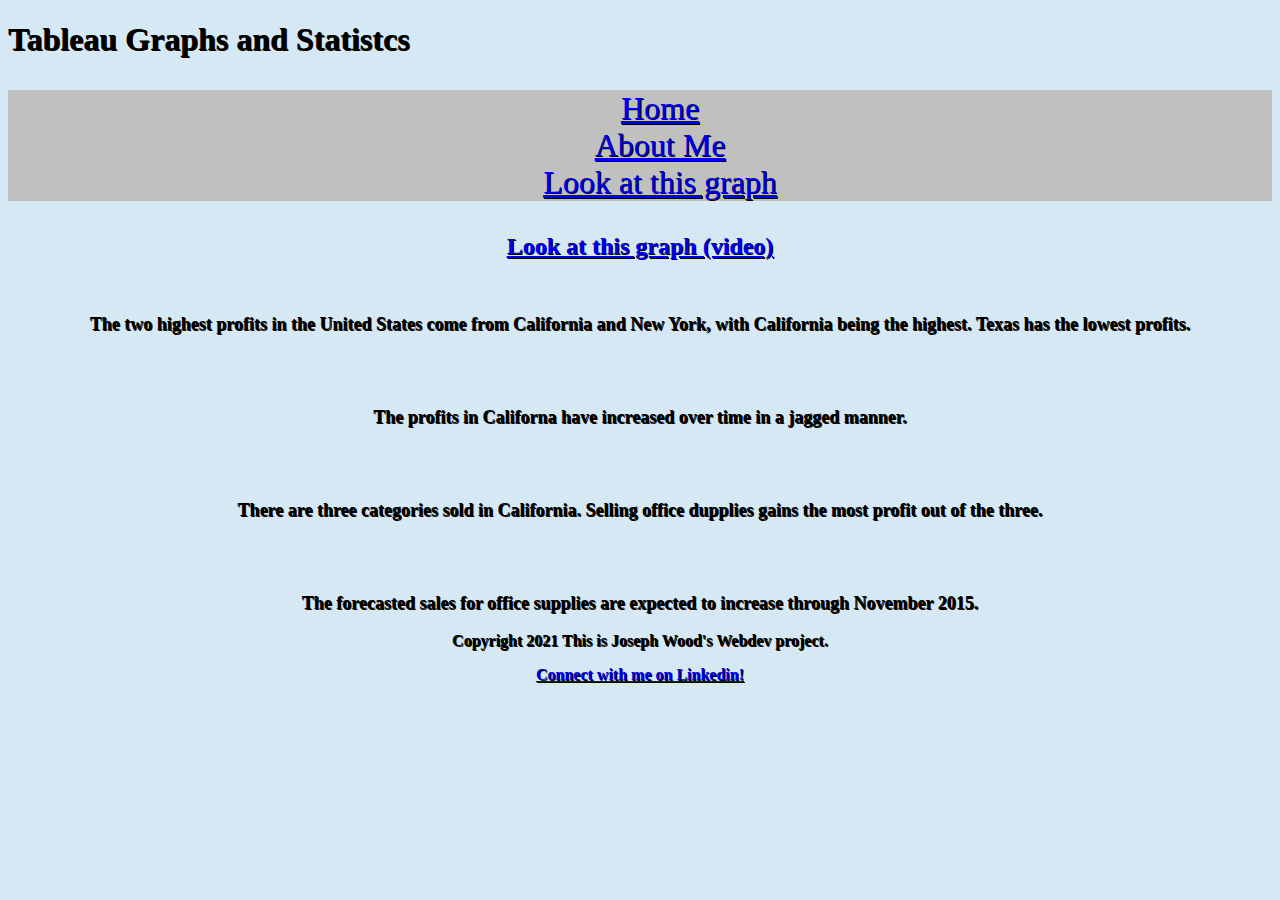
<file: html/tableau.html>
<!DOCTYPE html>
<!--Joseph Wood 12/9/2021-->
<html lang="en">

    <head>

        <title>Joseph Wood - Tableau</title>
        <link rel="icon" type="image/x-icon" href="../images/trythis.jpg" />
        <meta charset="utf-8"/>

    </head>

        <link rel = "stylesheet" href = "../Styles/mystyles.css">
 
    <body>

        <h1>Tableau Graphs and Statistcs</h1>

        <nav> 
            <ul class = "tableau_menu">
                <li> <a href="../index.html">Home</a></li>
                <li> <a href ="about.html">About Me</a> </li>
                <li> <a href = "tableau.html">Look at this graph</a>  </li>
            </ul>

        </nav>

    </body>
        <div class = "bignbold">
             <!--External Link-->
             <a  href="https://www.youtube.com/watch?v=zzk0VQ0dVMU">Look at this graph (video)</a>
            </div>
                    <br><br>
            <div class = "tableauimages" class='tableauPlaceholder' id='viz1638988975434' style='position: relative'><noscript><a href='#'><img alt='Profits in 50 States ' src='https:&#47;&#47;public.tableau.com&#47;static&#47;images&#47;We&#47;WebdevProjectJosephWood&#47;Profitsin50States&#47;1_rss.png' style='border: none' /></a></noscript><object class='tableauViz'  style='display:none;'><param name='host_url' value='https%3A%2F%2Fpublic.tableau.com%2F' /> <param name='embed_code_version' value='3' /> <param name='site_root' value='' /><param name='name' value='WebdevProjectJosephWood&#47;Profitsin50States' /><param name='tabs' value='no' /><param name='toolbar' value='yes' /><param name='static_image' value='https:&#47;&#47;public.tableau.com&#47;static&#47;images&#47;We&#47;WebdevProjectJosephWood&#47;Profitsin50States&#47;1.png' /> <param name='animate_transition' value='yes' /><param name='display_static_image' value='yes' /><param name='display_spinner' value='yes' /><param name='display_overlay' value='yes' /><param name='display_count' value='yes' /><param name='language' value='en-US' /><param name='filter' value='publish=yes' /></object></div>                <script type='text/javascript'>                    var divElement = document.getElementById('viz1638988975434');                    var vizElement = divElement.getElementsByTagName('object')[0];                    vizElement.style.width='100%';vizElement.style.height=(divElement.offsetWidth*0.75)+'px';                    var scriptElement = document.createElement('script');                    scriptElement.src = 'https://public.tableau.com/javascripts/api/viz_v1.js';                    vizElement.parentNode.insertBefore(scriptElement, vizElement);                </script>
                    <div class = "tableau_text">
                        <p>The two highest profits in the United States come from California and New York, with California being the highest. Texas has the lowest profits.</p>
                    </div>   
                    <br><br> 
            <div class = "tableauimages"  class='tableauPlaceholder' id='viz1638989018113' style='position: relative'><noscript><a href='#'><img alt='California over the last 2 years ' src='https:&#47;&#47;public.tableau.com&#47;static&#47;images&#47;We&#47;WebdevProjectJosephWood2&#47;Californiaoverthelast2years&#47;1_rss.png' style='border: none' /></a></noscript><object class='tableauViz'  style='display:none;'><param name='host_url' value='https%3A%2F%2Fpublic.tableau.com%2F' /> <param name='embed_code_version' value='3' /> <param name='site_root' value='' /><param name='name' value='WebdevProjectJosephWood2&#47;Californiaoverthelast2years' /><param name='tabs' value='no' /><param name='toolbar' value='yes' /><param name='static_image' value='https:&#47;&#47;public.tableau.com&#47;static&#47;images&#47;We&#47;WebdevProjectJosephWood2&#47;Californiaoverthelast2years&#47;1.png' /> <param name='animate_transition' value='yes' /><param name='display_static_image' value='yes' /><param name='display_spinner' value='yes' /><param name='display_overlay' value='yes' /><param name='display_count' value='yes' /><param name='language' value='en-US' /><param name='filter' value='publish=yes' /></object></div>                <script type='text/javascript'>                    var divElement = document.getElementById('viz1638989018113');                    var vizElement = divElement.getElementsByTagName('object')[0];                    vizElement.style.width='100%';vizElement.style.height=(divElement.offsetWidth*0.75)+'px';                    var scriptElement = document.createElement('script');                    scriptElement.src = 'https://public.tableau.com/javascripts/api/viz_v1.js';                    vizElement.parentNode.insertBefore(scriptElement, vizElement);                </script>
                    <div class = "tableau_text">
                        <p>The profits in Californa have increased over time in a jagged manner.</p>
                    </div>
                    <br><br>
            <div class = "tableauimages"  class='tableauPlaceholder' id='viz1638989034271' style='position: relative'><noscript><a href='#'><img alt='Profits for each category in California ' src='https:&#47;&#47;public.tableau.com&#47;static&#47;images&#47;We&#47;WebdevProjectJosephWood3&#47;ProfitsforeachcategoryinCalifornia&#47;1_rss.png' style='border: none' /></a></noscript><object class='tableauViz'  style='display:none;'><param name='host_url' value='https%3A%2F%2Fpublic.tableau.com%2F' /> <param name='embed_code_version' value='3' /> <param name='site_root' value='' /><param name='name' value='WebdevProjectJosephWood3&#47;ProfitsforeachcategoryinCalifornia' /><param name='tabs' value='no' /><param name='toolbar' value='yes' /><param name='static_image' value='https:&#47;&#47;public.tableau.com&#47;static&#47;images&#47;We&#47;WebdevProjectJosephWood3&#47;ProfitsforeachcategoryinCalifornia&#47;1.png' /> <param name='animate_transition' value='yes' /><param name='display_static_image' value='yes' /><param name='display_spinner' value='yes' /><param name='display_overlay' value='yes' /><param name='display_count' value='yes' /><param name='language' value='en-US' /><param name='filter' value='publish=yes' /></object></div>                <script type='text/javascript'>                    var divElement = document.getElementById('viz1638989034271');                    var vizElement = divElement.getElementsByTagName('object')[0];                    vizElement.style.width='100%';vizElement.style.height=(divElement.offsetWidth*0.75)+'px';                    var scriptElement = document.createElement('script');                    scriptElement.src = 'https://public.tableau.com/javascripts/api/viz_v1.js';                    vizElement.parentNode.insertBefore(scriptElement, vizElement);                </script>
                    <div class = "tableau_text">
                        <p>There are three categories sold in California. Selling office dupplies gains the most profit out of the three. </p>
                    </div>
                    <br><br>
            <div class = "tableauimages"  class='tableauPlaceholder' id='viz1638989050379' style='position: relative'><noscript><a href='#'><img alt='Office supplies sales projections ' src='https:&#47;&#47;public.tableau.com&#47;static&#47;images&#47;We&#47;WebdevProjectJosephWood4&#47;Officesuppliessalesprojections&#47;1_rss.png' style='border: none' /></a></noscript><object class='tableauViz'  style='display:none;'><param name='host_url' value='https%3A%2F%2Fpublic.tableau.com%2F' /> <param name='embed_code_version' value='3' /> <param name='site_root' value='' /><param name='name' value='WebdevProjectJosephWood4&#47;Officesuppliessalesprojections' /><param name='tabs' value='no' /><param name='toolbar' value='yes' /><param name='static_image' value='https:&#47;&#47;public.tableau.com&#47;static&#47;images&#47;We&#47;WebdevProjectJosephWood4&#47;Officesuppliessalesprojections&#47;1.png' /> <param name='animate_transition' value='yes' /><param name='display_static_image' value='yes' /><param name='display_spinner' value='yes' /><param name='display_overlay' value='yes' /><param name='display_count' value='yes' /><param name='language' value='en-US' /><param name='filter' value='publish=yes' /></object></div>                <script type='text/javascript'>                    var divElement = document.getElementById('viz1638989050379');                    var vizElement = divElement.getElementsByTagName('object')[0];                    vizElement.style.width='100%';vizElement.style.height=(divElement.offsetWidth*0.75)+'px';                    var scriptElement = document.createElement('script');                    scriptElement.src = 'https://public.tableau.com/javascripts/api/viz_v1.js';                    vizElement.parentNode.insertBefore(scriptElement, vizElement);                </script>
                    <div class = "tableau_text">
                        <p>The forecasted sales for office supplies are expected to increase through November 2015.</p>
                    </div>

                    <footer class ="bolder" >
                        <p>Copyright 2021 This is Joseph Wood's Webdev project.</p>
                        <p> <a href="https://www.linkedin.com/in/joseph-wood-contact/">Connect with me on Linkedin!</a></p>
                    </footer>

                        
    
</html>
</file>
<file: Styles/mystyles.css>
.center_stuff{

    margin-left:auto;
    margin-right:auto;
    
}

.change_width{
    width: 500px;
}

.aboutimages {
    width: 500px;
    height: auto;
}

body {
    background-color:rgb(213, 232, 243);
    font-family: Georgia, 'Times New Roman', Times, serif;
    text-align:left;
    text-shadow: 1px 1px rgb(5, 3, 0);

}
.about_text{
    text-align: center;
}

.text{
    text-align: center;
    justify-content: center;
}

.bold {
    font-weight: bold;
}

.bolder {
    font-weight: bolder;
    text-align: center;
}

.tableauimages {
    width: 600px;
    height: auto;
    margin-left: auto;
    margin-right: auto;
}

.tableau_menu {
    display: flex;
    background-color: silver;
    flex-direction: column;
    text-align: center;
    font-size: xx-large;
    color: silver;
}

.bignbold{
    font-weight: bolder;
    text-align: center;
    font-size: x-large;
}

.tableau_text {
    font-weight: bolder;
    text-align: center;
    font-size:large;
    text-shadow: 1px 1px rgb(5, 3, 0); ;
}
</file>
